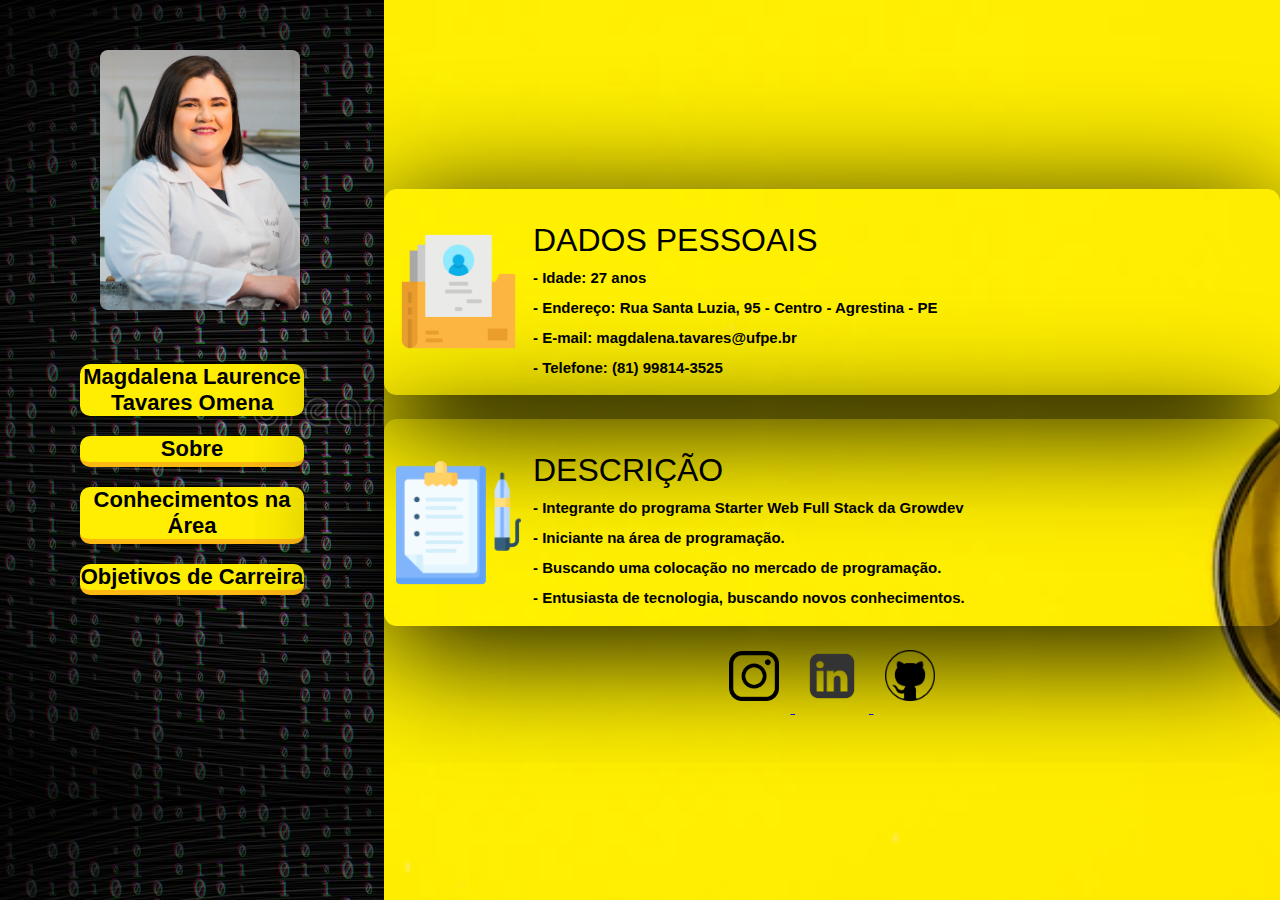
<file: index.html>
<!DOCTYPE html>

<html lang="pt-br">

    <head>
        <meta charset="UTF-8">
        <meta http-equiv="X-UA-Compatible" content="IE=edge">
        <meta name="viewport" content="width=device-width, initial-scale=1.0">
        <link rel="stylesheet" href="./css/styles.css">
        <title>Sobre - Magdalena</title>
    </head>

    <body>
        <div class="linha">
            <div class="coluna-30">
                <div>
                    <img src="./images/foto perfil.jpg" alt="Foto Perfil" class="foto">
                </div>
                <h4 class="nome">Magdalena Laurence Tavares Omena</h4>
                <div>
                    <a href="index.html" class="btn formato-btn">Sobre</a>
                    <a href="conhecimentos.html" class="btn formato-btn">Conhecimentos na Área</a>
                    <a href="objetivos.html" class="btn formato-btn">Objetivos de Carreira</a>
                </div>
            </div>
            
            <div class="coluna-70">
                <div class="post">
                        <img src="./images/icon-personal-data.png" alt="ícone de dados pessoais" class="post-img">
                    <div class="post-info">
                        <div class="post-title">
                            <span>Dados Pessoais</span>
                        </div>
                        <p class="post-text">
                            - Idade: 27 anos <br>
                            - Endereço: Rua Santa Luzia, 95 - Centro - Agrestina - PE <br>
                            - E-mail: magdalena.tavares@ufpe.br <br>
                            - Telefone: (81) 99814-3525 <br>
                        </p>
                    </div>
                </div>

                <div class="post">
                    <img src="./images/icon-description.png" alt="ícone de dados pessoais" class="post-img">
                    <div>
                        <div class="post-title">
                            <span>Descrição</span>
                        </div>
                        <p class="post-text">
                            - Integrante do programa Starter Web Full Stack da Growdev <br>
                            - Iniciante na área de programação. <br>
                            - Buscando uma colocação no mercado de programação. <br>
                            - Entusiasta de tecnologia, buscando novos conhecimentos. <br>
                        </p>
                    </div>
                </div>

                <div>
                    <a href="https://www.instagram.com/magdalena.quimica/">
                        <span>
                            <img src="./images/icon-insta.png" alt="Link para Instagram" class="icons">
                        </span>
                    </a>
                    <a href="https://www.linkedin.com/in/magdalena-tavares-959025229/">
                        <span>
                            <img src="./images/icon-linkedin.png" alt="Link para o LinkedIn" class="icons">
                        </span>
                    </a>
                    <a href="https://github.com/MaggieTavares">
                        <span>
                            <img src="./images/icon-github.png" alt="Link para o Github" class="icons">
                        </span>
                    </a>
                </div>
            </div>
        </div>
    </body>
</html>
</file>
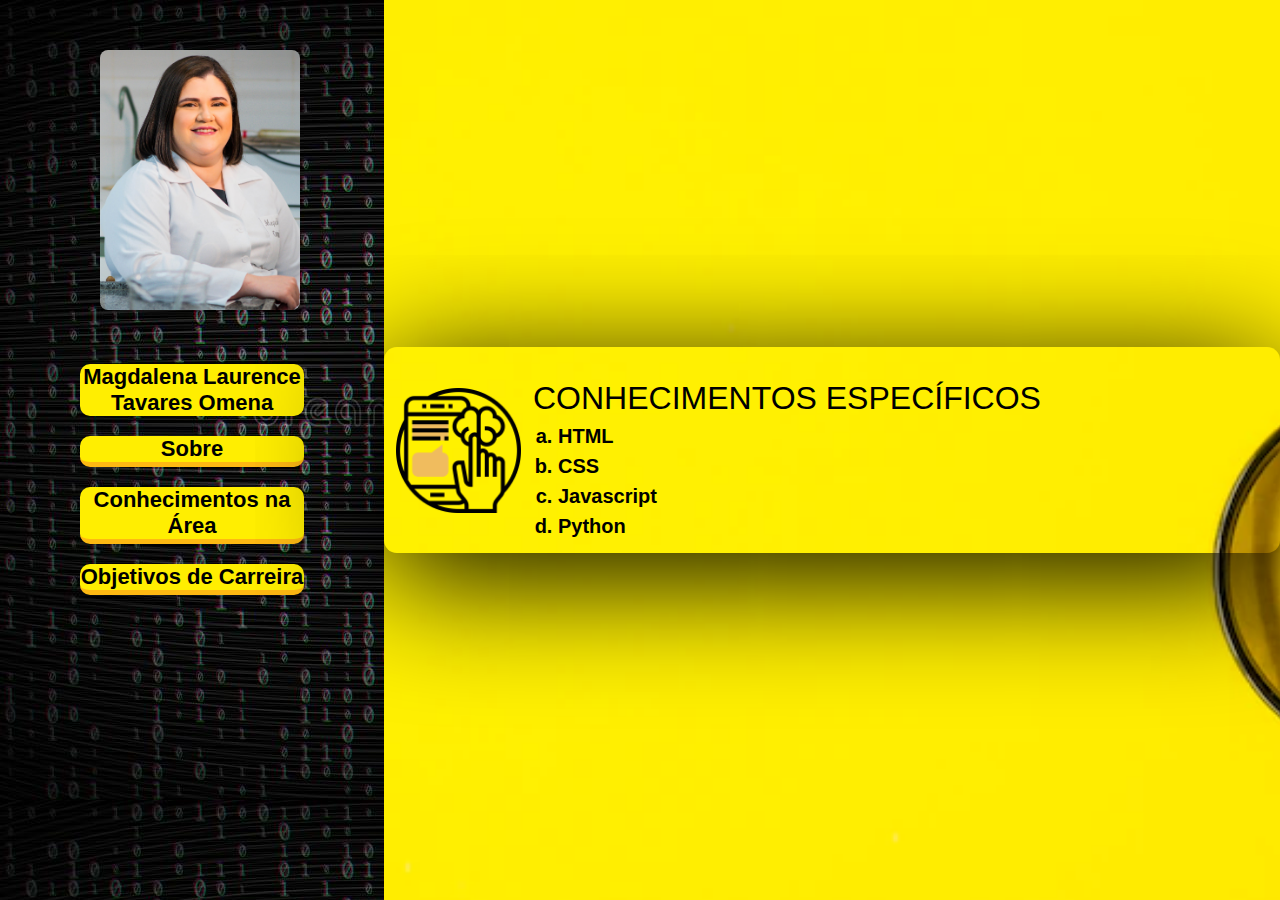
<file: conhecimentos.html>
<!DOCTYPE html>

<html lang="pt-br">

    <head>
        <meta charset="UTF-8">
        <meta http-equiv="X-UA-Compatible" content="IE=edge">
        <meta name="viewport" content="width=device-width, initial-scale=1.0">
        <link rel="stylesheet" href="./css/styles.css">
        <title>Conhecimentos - Magdalena</title>
    </head>

    <body>
        <div class="linha">
            <div class="coluna-30">
                <div>
                    <img src="./images/foto perfil.jpg" alt="Foto Perfil" class="foto">
                </div>
                <h4 class="nome">Magdalena Laurence Tavares Omena</h4>
                <div>
                    <a href="index.html" class="btn formato-btn">Sobre</a>
                    <a href="conhecimentos.html" class="btn formato-btn">Conhecimentos na Área</a>
                    <a href="objetivos.html" class="btn formato-btn">Objetivos de Carreira</a>
                </div>
            </div>

            <div class="coluna-70">
                <div class="post">
                    <img src="./images/tech-icon.png" alt="ícone conhecimento em tecnologia" class="post-img">
                    <div class="post-info">
                        <div class="post-title">
                            <span>Conhecimentos Específicos</span>
                        </div>
                        <p class="post-text-2">
                            <ol class="lista-conh" type="a">
                                <li>HTML</li>
                                <li>CSS</li>
                                <li>Javascript</li>
                                <li>Python</li>
                            </ol>
                        </p>
                    </div>
                </div>
            </div>
        </div>
    </body>

</html>
</file>
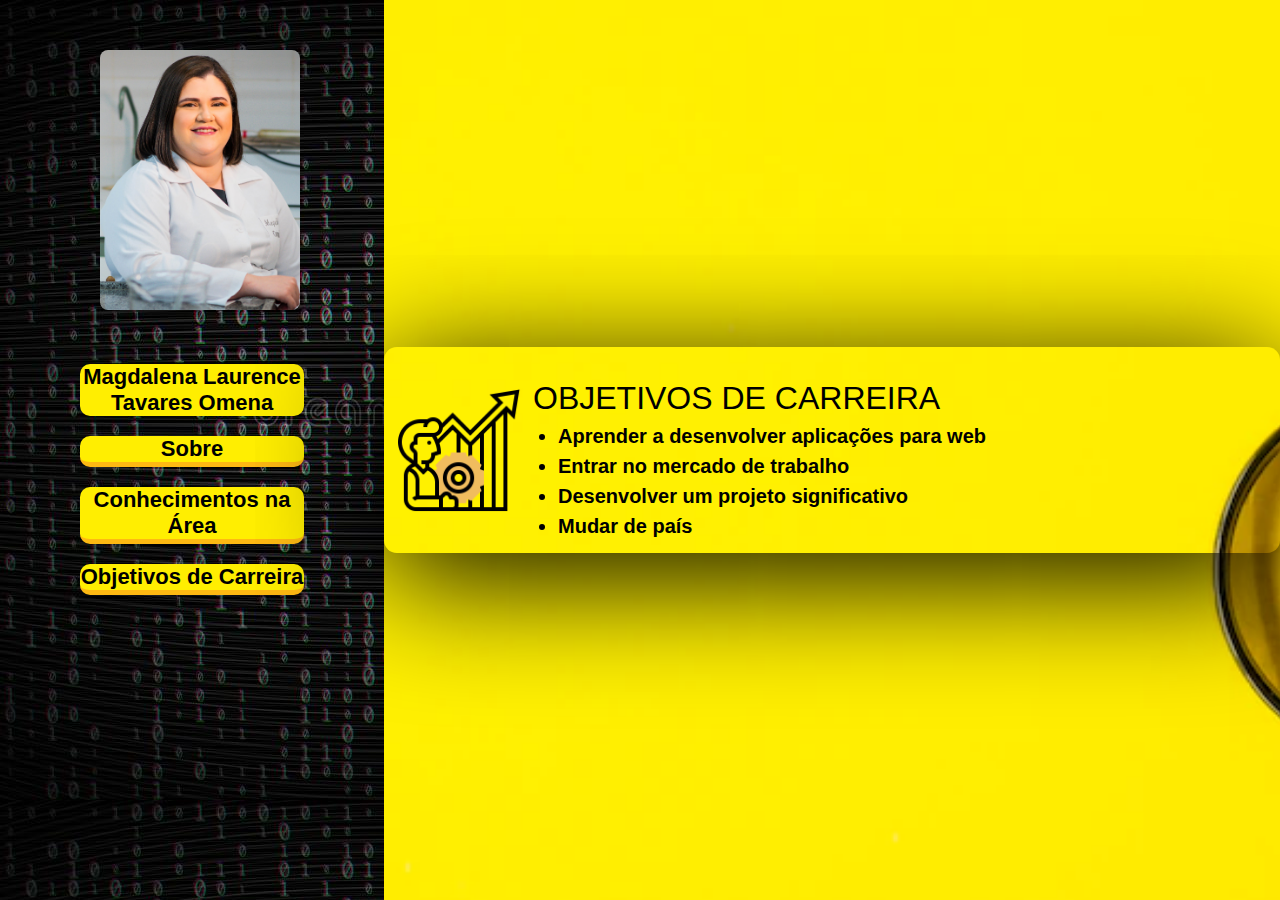
<file: objetivos.html>
<!DOCTYPE html>

<html lang="pt-br">

    <head>
        <meta charset="UTF-8">
        <meta http-equiv="X-UA-Compatible" content="IE=edge">
        <meta name="viewport" content="width=device-width, initial-scale=1.0">
        <link rel="stylesheet" href="./css/styles.css">
        <title>Objetivos - Magdalena</title>
    </head>

    <body>
        <div class="linha">
            <div class="coluna-30">
                <div>
                    <img src="./images/foto perfil.jpg" alt="Foto Perfil" class="foto">
                </div>
                <h4 class="nome">Magdalena Laurence Tavares Omena</h4>
                <div>
                    <a href="index.html" class="btn formato-btn">Sobre</a>
                    <a href="conhecimentos.html" class="btn formato-btn">Conhecimentos na Área</a>
                    <a href="objetivos.html" class="btn formato-btn">Objetivos de Carreira</a>
                </div>
            </div>

            <div class="coluna-70">
                <div class="post">
                    <img src="./images/career-icon.png" alt="ícone demonstrativo de carreira" class="post-img">
                    <div class="post-info">
                        <div class="post-title">
                            <span>Objetivos de Carreira</span>
                        </div>
                        <p class="post-text-2">
                            <ul class="lista-conh" type="a">
                                <li>Aprender a desenvolver aplicações para web</li>
                                <li>Entrar no mercado de trabalho</li>
                                <li>Desenvolver um projeto significativo</li>
                                <li>Mudar de país</li>
                            </ul>
                        </p>
                    </div>
                </div>
            </div>
        </div>
    </body>

</html>
</file>
<file: css/styles.css>
* {
    margin: 0%;
    padding: 0%;
    box-sizing: border-box;
    font-family: sans-serif;
}

.linha {
    display: flex;
    flex-flow: row wrap;
}

.coluna-30 {
    width: 30%;
    height: 100vh;
    background-image: url(../images/back-02.jpg);
}

.coluna-70 {
    width: 70%;
    height: 100vh;
    background-image: url(../images/back-03.jpg);
    background-size: cover;
    display: flex;
    flex-direction: column;
    align-items: center;
    vertical-align: middle;
    line-height: 30px;
    justify-content: center;
}

.foto {
    width: 200px;
    border-radius: 8px;
    margin-top: 50px;
    margin-left: 100px;
    margin-bottom: 20px;
}

.btn {
    font-size: 22px;
    text-decoration: none;
    display: block;
    text-align: center;
    margin-bottom: 20px;
    margin-left: 80px;
    margin-right: 80px;
    font-weight: bold;
}

.formato-btn {
    color: black;
    background-color: #ffee01;
    border-radius: 10px;
    border-bottom: 5px solid #feb913;
}

.formato-btn:hover {
    background-color: rgb(250, 250, 116);
}

.nome {
    color: black;
    background-color: #ffee01;
    border-radius: 10px;
    text-align: center;
    display: block;
    margin: 30px;
    margin-left: 80px;
    margin-right: 80px;
    margin-bottom: 20px;
    font-size: 22px;
}

.post {
    width: 100%;
    padding: 12px;
    margin: 12px;
    background-color: transparent;
    box-shadow: 0 1.4rem 8rem;
    display: flex;
    align-items: center;
    border-radius: .8rem;
}

.post-img {
    min-width: 125px;
    max-width: 125px;
    position: relative;
    margin-right: 12px;
}

.post-title {
    font-size: 2rem;
    margin: 1.5rem 0 .5rem;
    text-transform: uppercase;
    color: black;
}

.post-text {
    margin-bottom: 0.05rem;
    font-size: 15px;
    font-weight: bold;
    color: black;
}

.post-text-2 {
    margin-bottom: 0.05rem;
    font-size: 25px;
    font-weight: bold;
    color: black;
}

.icons {
    width: 50px;
    margin: 12px;
}

.lista-conh {
    margin-left: 25px;
    font-weight: bold;
    font-size: 20px;
}
</file>
